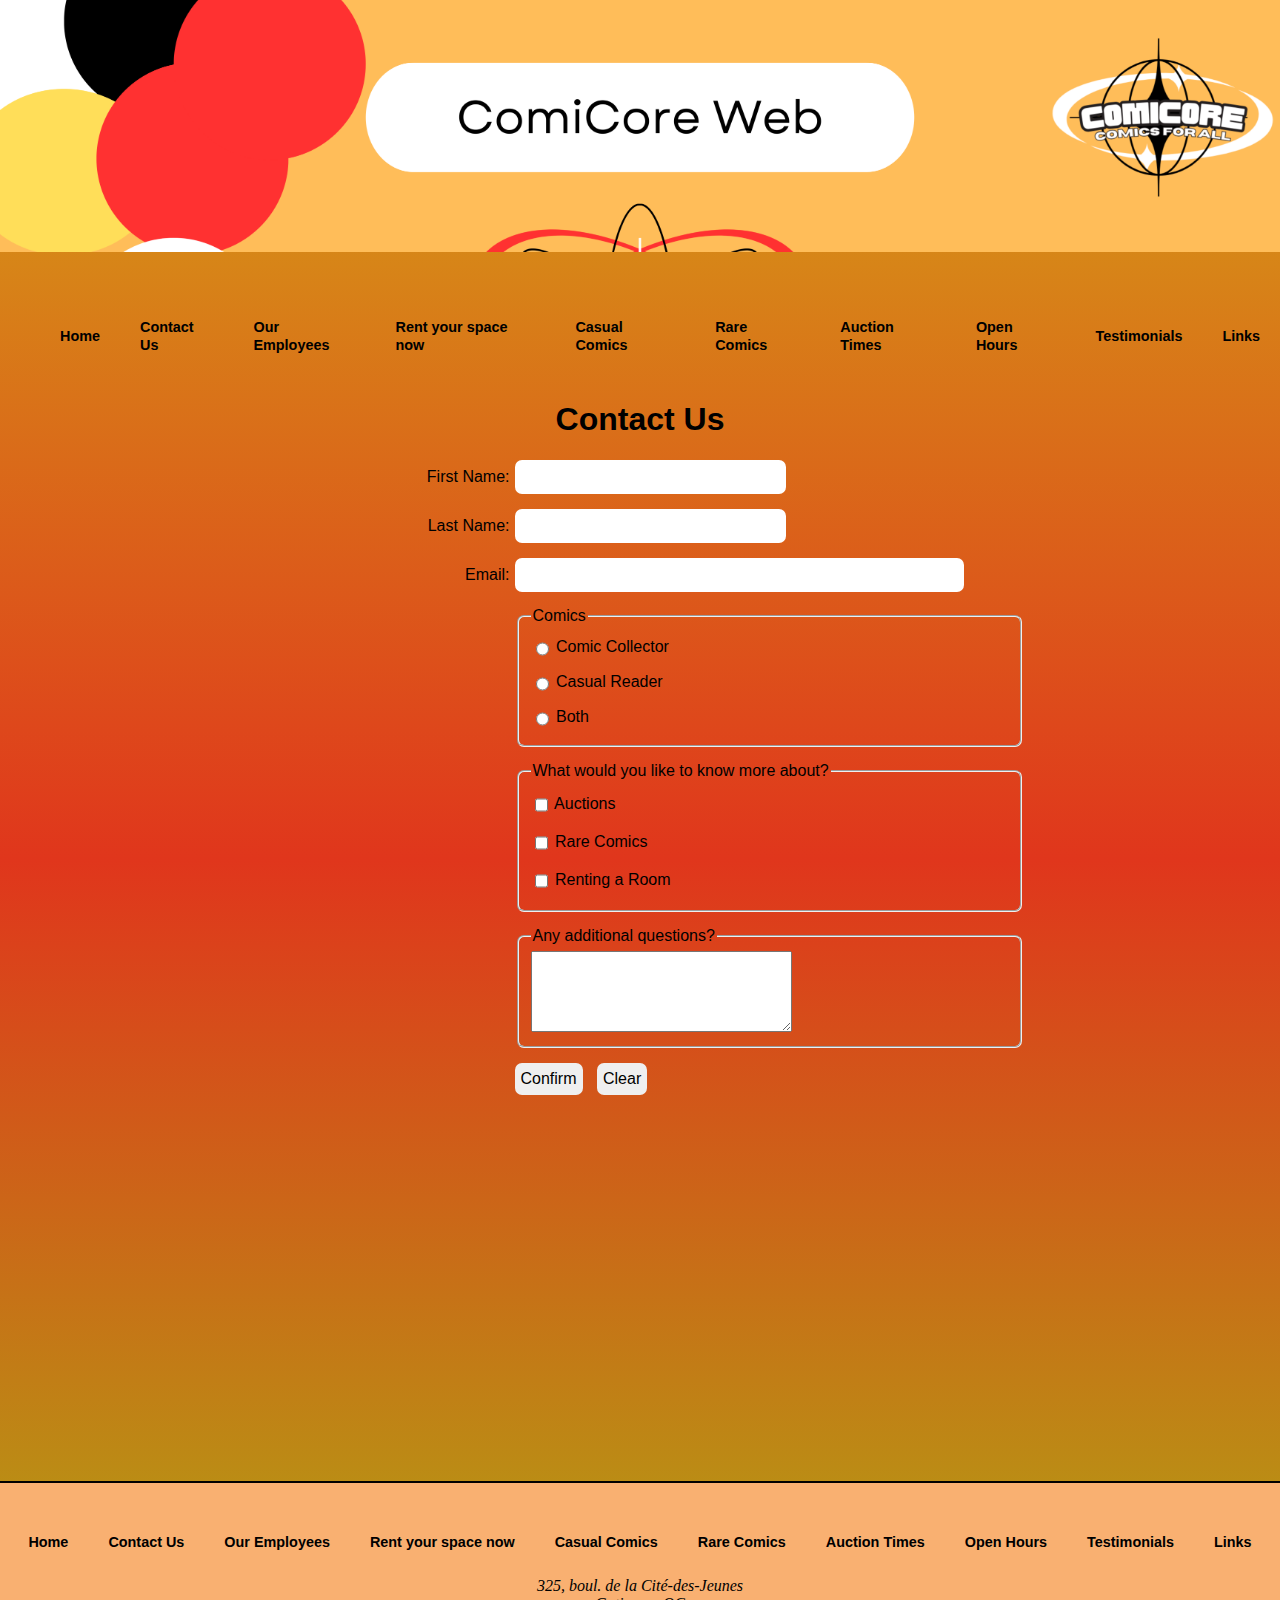
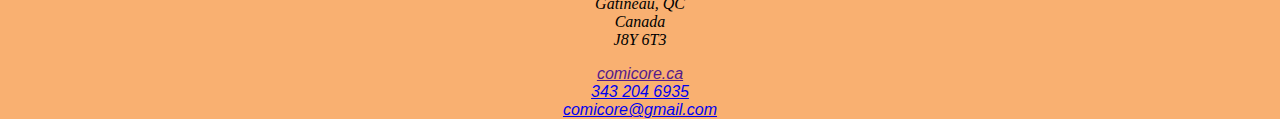
<file: truhnke_H10_A03_Web/Contactus.html>
<!DOCTYPE html>
<html lang="en">
<head>
    <meta charset="UTF-8">
    <meta name="viewport" content="width=device-width, initial-scale=1.0">
    <title>ComiCore's Contact Us</title>
    <link href="styles/site.css" rel="stylesheet">
    <link href="styles/contactus.css" rel="stylesheet">
    <link rel="icon" type="image/jpg" sizes="16x16" href="/images/favicon.ico">
</head>
<body>
    <header>
        
        <div class="nav">
           
        </div>
        <div>
        <nav>
            <ul>
                <li><a href="./index.html">Home</a></li>
                <li><a href="./Contactus.html">Contact Us</a></li>
                <li class="notMobile"><a href="./employees.html">Our Employees</a></li>
                <li class="notMobile"><a href="./rent.html">Rent your space now</a></li>
                <li class="notMobile"><a href="./casualComic.html">Casual Comics</a></li>
                <li class="notMobile"><a href="./rareComic.html">Rare Comics</a></li>
                <li class="notMobile"><a href="./auction.html">Auction Times</a></li>
                <li><a href="./hoursOperation.html">Open Hours</a></li>
                <li><a href="./testimonials.html">Testimonials</a></li>
                <li><a href="./otherlinks.html">Links</a></li>
            </ul>
        </nav></div>
    </header>
    <main>
<h1>Contact Us</h1>
<form action="" method="get">
    <label for="fname">First Name:</label>
    <input type="text" size="30" maxlength="30" name = "fname" id ="fname">
    <label for="lname">Last Name:</label> 
    <input type="text" name = "lname" id ="lname" size="30" maxlength="30">
    <label for="email">Email:</label>
    <input type="text" name="email" id="email" size="50" maxlength="60">
    <fieldset>
        <legend>Comics</legend>
        <input type="radio" name="comics" id="collector">
        <label for="collector">Comic Collector</label>
        <br>
        <input type="radio" name="comics" id="casual">
        <label for="casual">Casual Reader</label>
        <br>
        <input type="radio" name="comics" id="both">
        <label for="both">Both</label>
    </fieldset>
    <fieldset>
        <legend>What would you like to know more about?</legend>
        <input type="checkbox" name="auction" id="auction">
        <label for="auction">Auctions</label>
        <br>
        <input type="checkbox" name="rare" id="rare">
        <label for="rare">Rare Comics</label>
        <br>
        <input type="checkbox" name="room" id="room">
        <label for="room">Renting a Room</label>
    </fieldset>
    <fieldset>
        <legend>Any additional questions?</legend>
        <textarea id="questions" name="questions" rows="5" cols="30">
        </textarea>
    </fieldset>
    <div id="actions">
        <input type="submit" value="Confirm">
        <input type="reset" value="Clear">
    </div>
</form>
    </main>
    <footer>
            <nav>
                <ul>
                    <li><a href="./index.html">Home</a></li>
                    <li><a href="./Contactus.html">Contact Us</a></li>
                    <li><a href="./employees.html">Our Employees</a></li>
                    <li><a href="./rent.html">Rent your space now</a></li>
                    <li><a href="./casualComic.html">Casual Comics</a></li>
                    <li><a href="./rareComic.html">Rare Comics</a></li>
                    <li><a href="./auction.html">Auction Times</a></li>
                    <li><a href="./hoursOperation.html">Open Hours</a></li>
                    <li><a href="./testimonials.html">Testimonials</a></li>
                    <li><a href="./otherlinks.html">Links</a></li>
                </ul>
            </nav>
            <address>
            <p>
                325, boul. de la Cité-des-Jeunes<br>
                Gatineau, QC<br>
                Canada<br>
                J8Y 6T3
            </p>
            <a href="">comicore.ca</a><br>
            <a href="tel:3432046935">343 204 6935</a><br>
            <a href="mailto:comicore@gmail.com">comicore@gmail.com</a>
        </address>
    </footer>
</body>
</html>
</file>
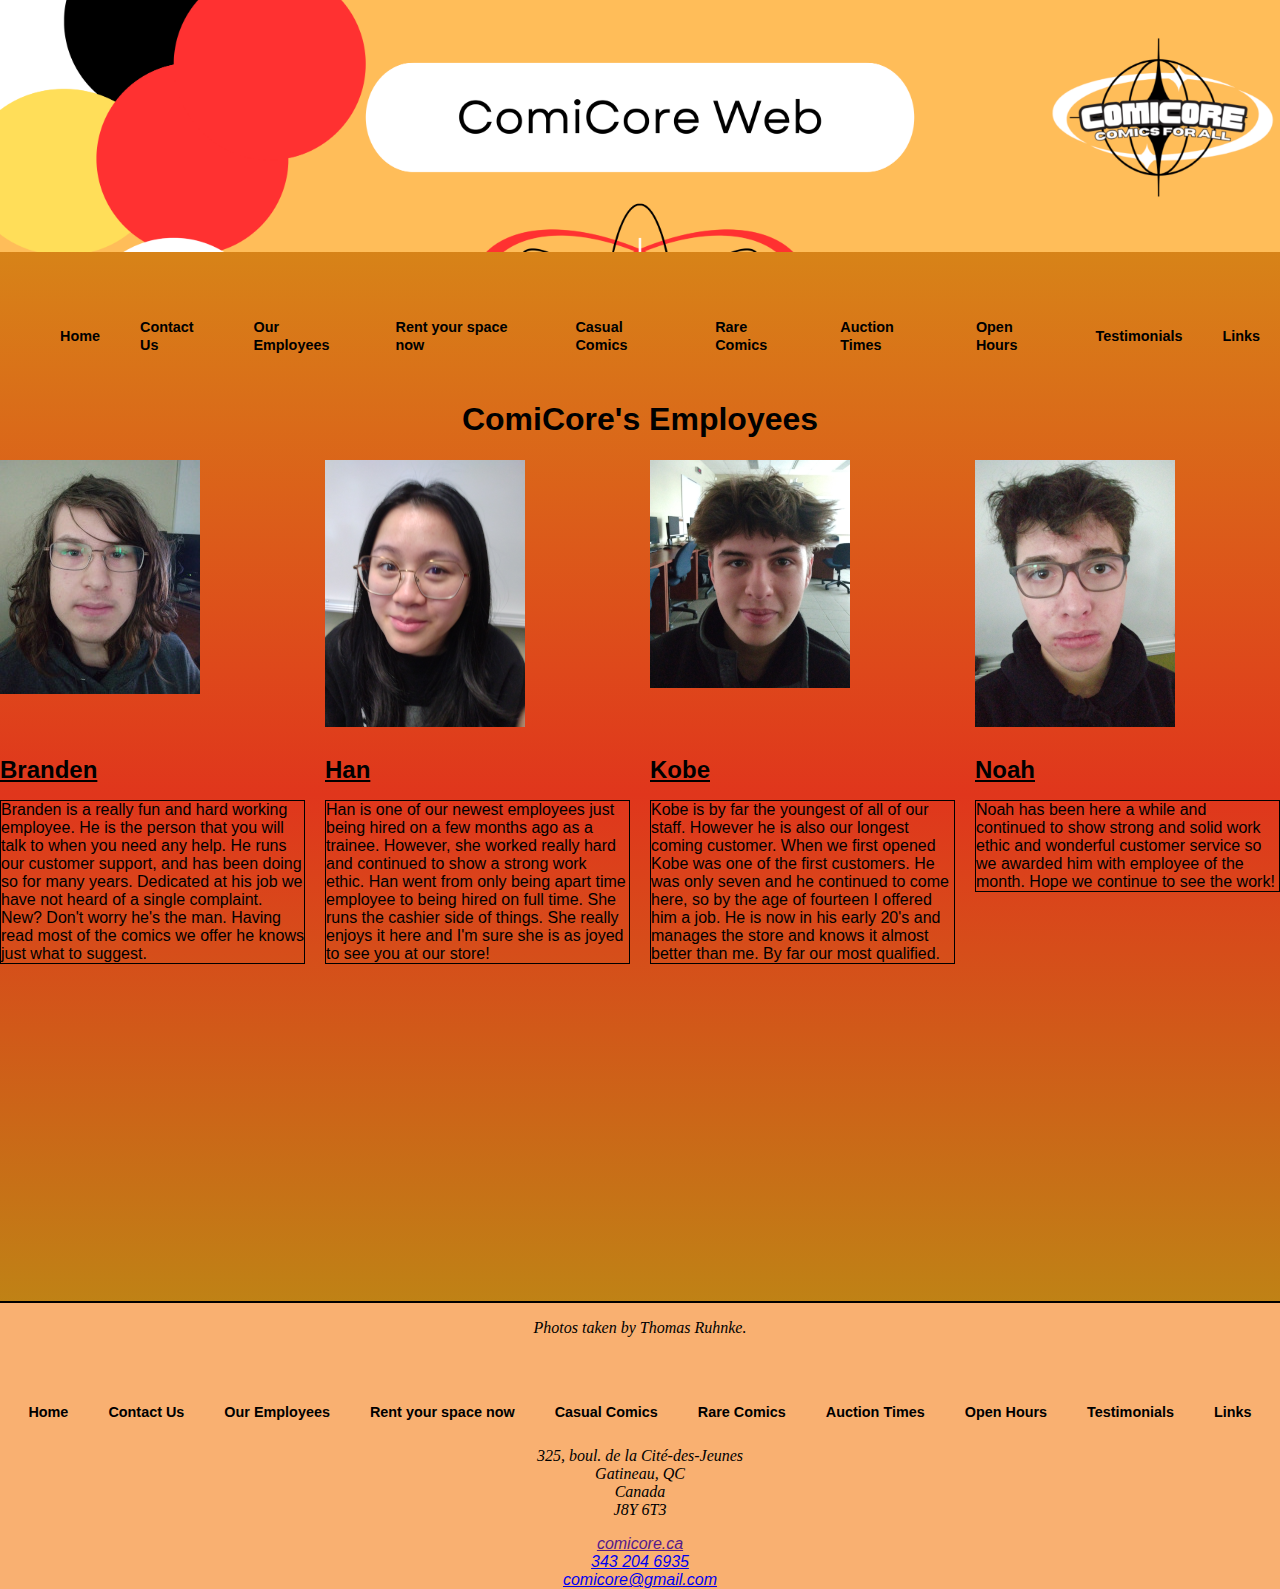
<file: truhnke_H10_A03_Web/employees.html>
<!DOCTYPE html>
<html lang="en">
<head>
    <meta charset="UTF-8">
    <meta name="viewport" content="width=device-width, initial-scale=1.0">
    <title>ComiCore Employees</title>
    <link href="styles/site.css" rel="stylesheet">
    <link rel="stylesheet" href="./styles/images.css">
    <link rel="icon" type="image/jpg" sizes="16x16" href="/images/favicon.ico">
</head>
<body>
    <header>
        
        <div class="nav">
           
        </div>
        <div>
        <nav>
            <ul>
                <li><a href="./index.html">Home</a></li>
                <li><a href="./Contactus.html">Contact Us</a></li>
                <li class="notMobile"><a href="./employees.html">Our Employees</a></li>
                <li class="notMobile"><a href="./rent.html">Rent your space now</a></li>
                <li class="notMobile"><a href="./casualComic.html">Casual Comics</a></li>
                <li class="notMobile"><a href="./rareComic.html">Rare Comics</a></li>
                <li class="notMobile"><a href="./auction.html">Auction Times</a></li>
                <li><a href="./hoursOperation.html">Open Hours</a></li>
                <li><a href="./testimonials.html">Testimonials</a></li>
                <li><a href="./otherlinks.html">Links</a></li>
            </ul>
        </nav></div>
    </header>
    <main>
<h1>ComiCore's Employees</h1>
<div class="parent">
    <div class="div5">
    <h2>Branden</h2>
    <p>Branden is a really fun and hard working employee. 
        He is the person that you will talk to when you need any help. 
        He runs our customer support, and has been doing so for many years. 
        Dedicated at his job we have not heard of a single complaint. New? Don't worry he's the man.
        Having read most of the comics we offer he knows just what to suggest.
    </p>
</div>
    
<div class="div1">
    <img src="./images/Branden.jpg" alt="Branden one of the employees.">
</div>

<div class="div6"> 
<h2>Han</h2>
    <p>Han is one of our newest employees just being hired on a few months ago as a trainee. 
    However, she worked really hard and continued to show a strong work ethic.
    Han went from only being apart time employee to being hired on full time. She runs the cashier side of things.
    She really enjoys it here and I'm sure she is as joyed to see you at our store!
</p>
</div>

<div class="div2">
    <img src="./images/Han.png" alt="Han one of the employees.">
</div>

<div class="div7">
    <h2>Kobe</h2>
    <p>Kobe is by far the youngest of all of our staff. However he is also our longest coming customer. 
        When we first opened Kobe was one of the first customers. He was only seven and he continued to come here, so by the age of fourteen
        I offered him a job. He is now in his early 20's and manages the store and knows it almost better than me. By far our most qualified.
    </p>
</div>

<div class="div3">
    <img src="./images/Kobe.png" alt="Kobe one of the employees.">
</div>

<div class="div8">
    <h2>Noah</h2>
    <p>Noah has been here a while and continued to show strong and solid work ethic and wonderful customer service so we awarded him with employee of the month.
        Hope we continue to see the work!
    </p>
</div>

<div class="div4">
    <img src="./images/Noah.png" alt="Noah is the employee of the month.">
</div>
</div>
    </main>
    <footer>
        <p>Photos taken by Thomas Ruhnke.</p>
            <nav>
                <ul>
                    <li><a href="./index.html">Home</a></li>
                    <li><a href="./Contactus.html">Contact Us</a></li>
                    <li><a href="./employees.html">Our Employees</a></li>
                    <li><a href="./rent.html">Rent your space now</a></li>
                    <li><a href="./casualComic.html">Casual Comics</a></li>
                    <li><a href="./rareComic.html">Rare Comics</a></li>
                    <li><a href="./auction.html">Auction Times</a></li>
                    <li><a href="./hoursOperation.html">Open Hours</a></li>
                    <li><a href="./testimonials.html">Testimonials</a></li>
                    <li><a href="./otherlinks.html">Links</a></li>
                </ul>
            </nav>
            <address>
            <p>
                325, boul. de la Cité-des-Jeunes<br>
                Gatineau, QC<br>
                Canada<br>
                J8Y 6T3
            </p>
            <a href="">comicore.ca</a><br>
            <a href="tel:3432046935">343 204 6935</a><br>
            <a href="mailto:comicore@gmail.com">comicore@gmail.com</a>
        </address>
    </footer>
</body>
</html>
</file>
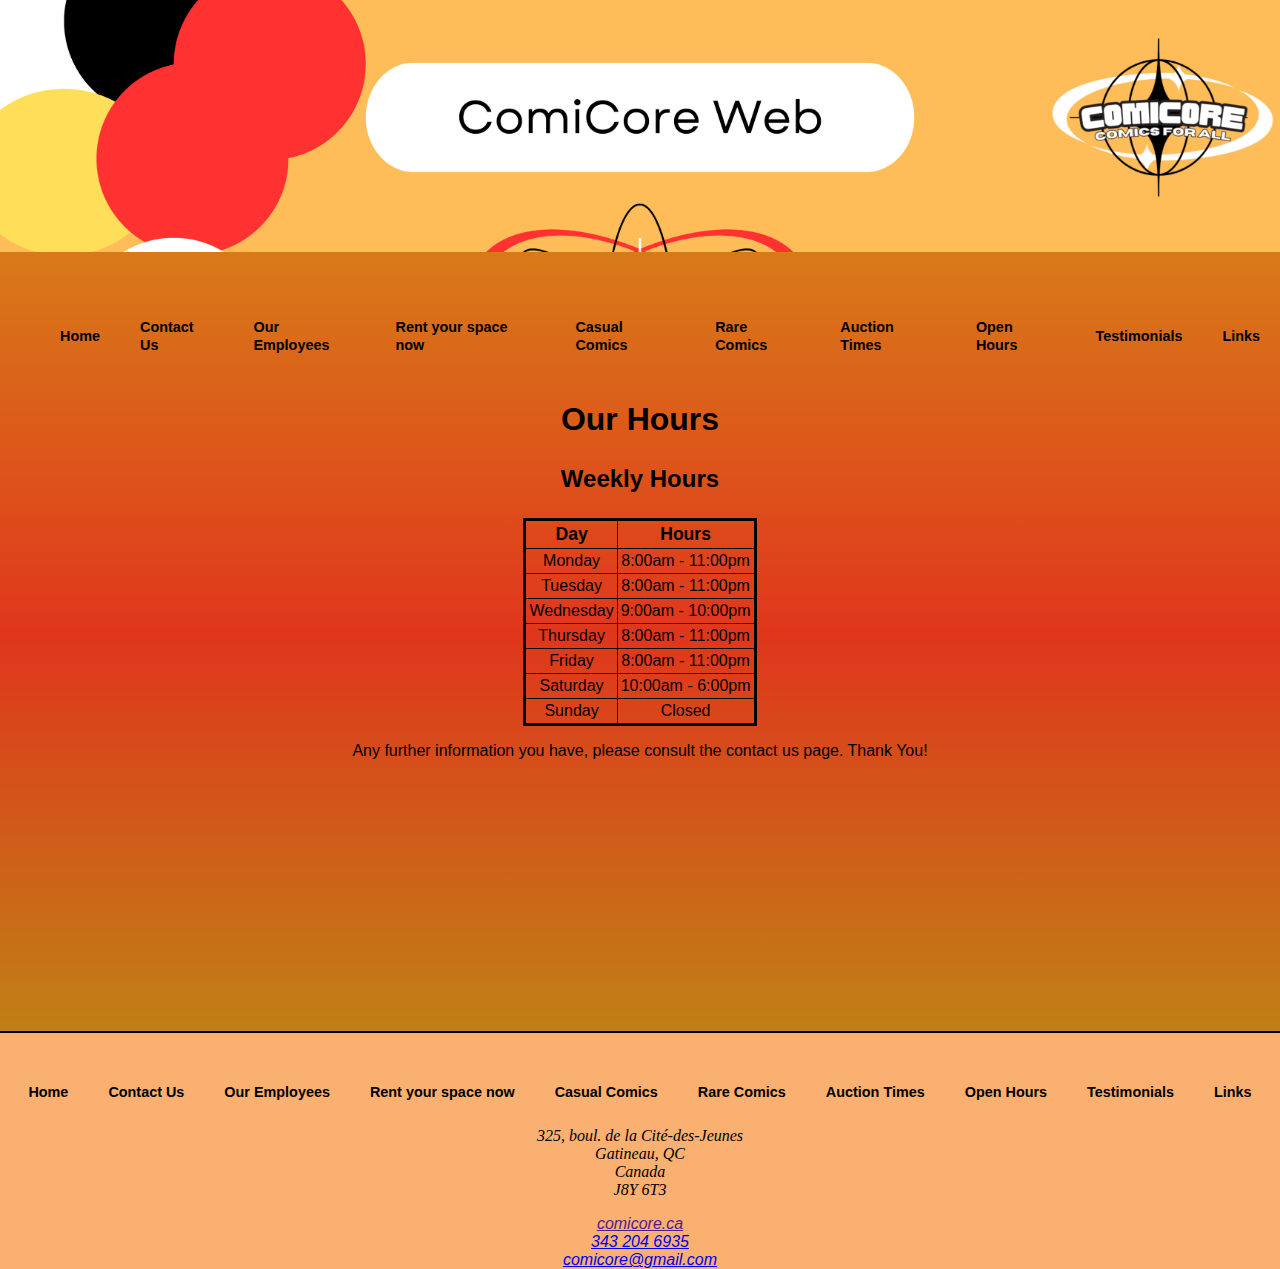
<file: truhnke_H10_A03_Web/hoursOperation.html>
<!DOCTYPE html>
<html lang="en">
<head>
    <meta charset="UTF-8">
    <meta name="viewport" content="width=device-width, initial-scale=1.0">
    <title>ComiCore Open Hours</title>
    <link href="styles/site.css" rel="stylesheet">
    <link href="./styles/hours.css" rel="stylesheet">
    <link rel="icon" type="image/jpg" sizes="16x16" href="/images/favicon.ico">
</head>
<body>
    <header>
        
        <div class="nav">
           
        </div>
        <div>
        <nav>
            <ul>
                <li><a href="./index.html">Home</a></li>
                <li><a href="./Contactus.html">Contact Us</a></li>
                <li class="notMobile"><a href="./employees.html">Our Employees</a></li>
                <li class="notMobile"><a href="./rent.html">Rent your space now</a></li>
                <li class="notMobile"><a href="./casualComic.html">Casual Comics</a></li>
                <li class="notMobile"><a href="./rareComic.html">Rare Comics</a></li>
                <li class="notMobile"><a href="./auction.html">Auction Times</a></li>
                <li><a href="./hoursOperation.html">Open Hours</a></li>
                <li><a href="./testimonials.html">Testimonials</a></li>
                <li><a href="./otherlinks.html">Links</a></li>
            </ul>
        </nav></div>
    </header>
    <main>
<h1>Our Hours</h1>
    <h2>Weekly Hours</h2>
    <table>
        <tr>
        <th scope="col">Day</th>
        <th scope="col">Hours</th>
        </tr>
        <tr>
            <td>Monday</td>
            <td>8:00am - 11:00pm</td>
        </tr>
        <tr>
            <td>Tuesday</td>
            <td>8:00am - 11:00pm</td>
        </tr>
        <tr>
            <td>Wednesday</td>
            <td>9:00am - 10:00pm</td>
        </tr>
        <tr>
            <td>Thursday</td>
            <td>8:00am - 11:00pm</td>
        </tr>
        <tr>
            <td>Friday</td>
            <td>8:00am - 11:00pm</td>
        </tr>
        <tr>
            <td>Saturday</td>
            <td>10:00am - 6:00pm</td>
        </tr>
        <tr>
            <td>Sunday</td>
            <td>Closed</td>
        </tr>
    </table>
    <p>Any further information you have, please consult the contact us page. Thank You!</p>
    </main>
    <footer>
            <nav>
                <ul>
                    <li><a href="./index.html">Home</a></li>
                    <li><a href="./Contactus.html">Contact Us</a></li>
                    <li><a href="./employees.html">Our Employees</a></li>
                    <li><a href="./rent.html">Rent your space now</a></li>
                    <li><a href="./casualComic.html">Casual Comics</a></li>
                    <li><a href="./rareComic.html">Rare Comics</a></li>
                    <li><a href="./auction.html">Auction Times</a></li>
                    <li><a href="./hoursOperation.html">Open Hours</a></li>
                    <li><a href="./testimonials.html">Testimonials</a></li>
                    <li><a href="./otherlinks.html">Links</a></li>
                </ul>
            </nav>
            <address>
            <p>
                325, boul. de la Cité-des-Jeunes<br>
                Gatineau, QC<br>
                Canada<br>
                J8Y 6T3
            </p>
            <a href="">comicore.ca</a><br>
            <a href="tel:3432046935">343 204 6935</a><br>
            <a href="mailto:comicore@gmail.com">comicore@gmail.com</a>
        </address>
    </footer>
</body>
</html>
</file>
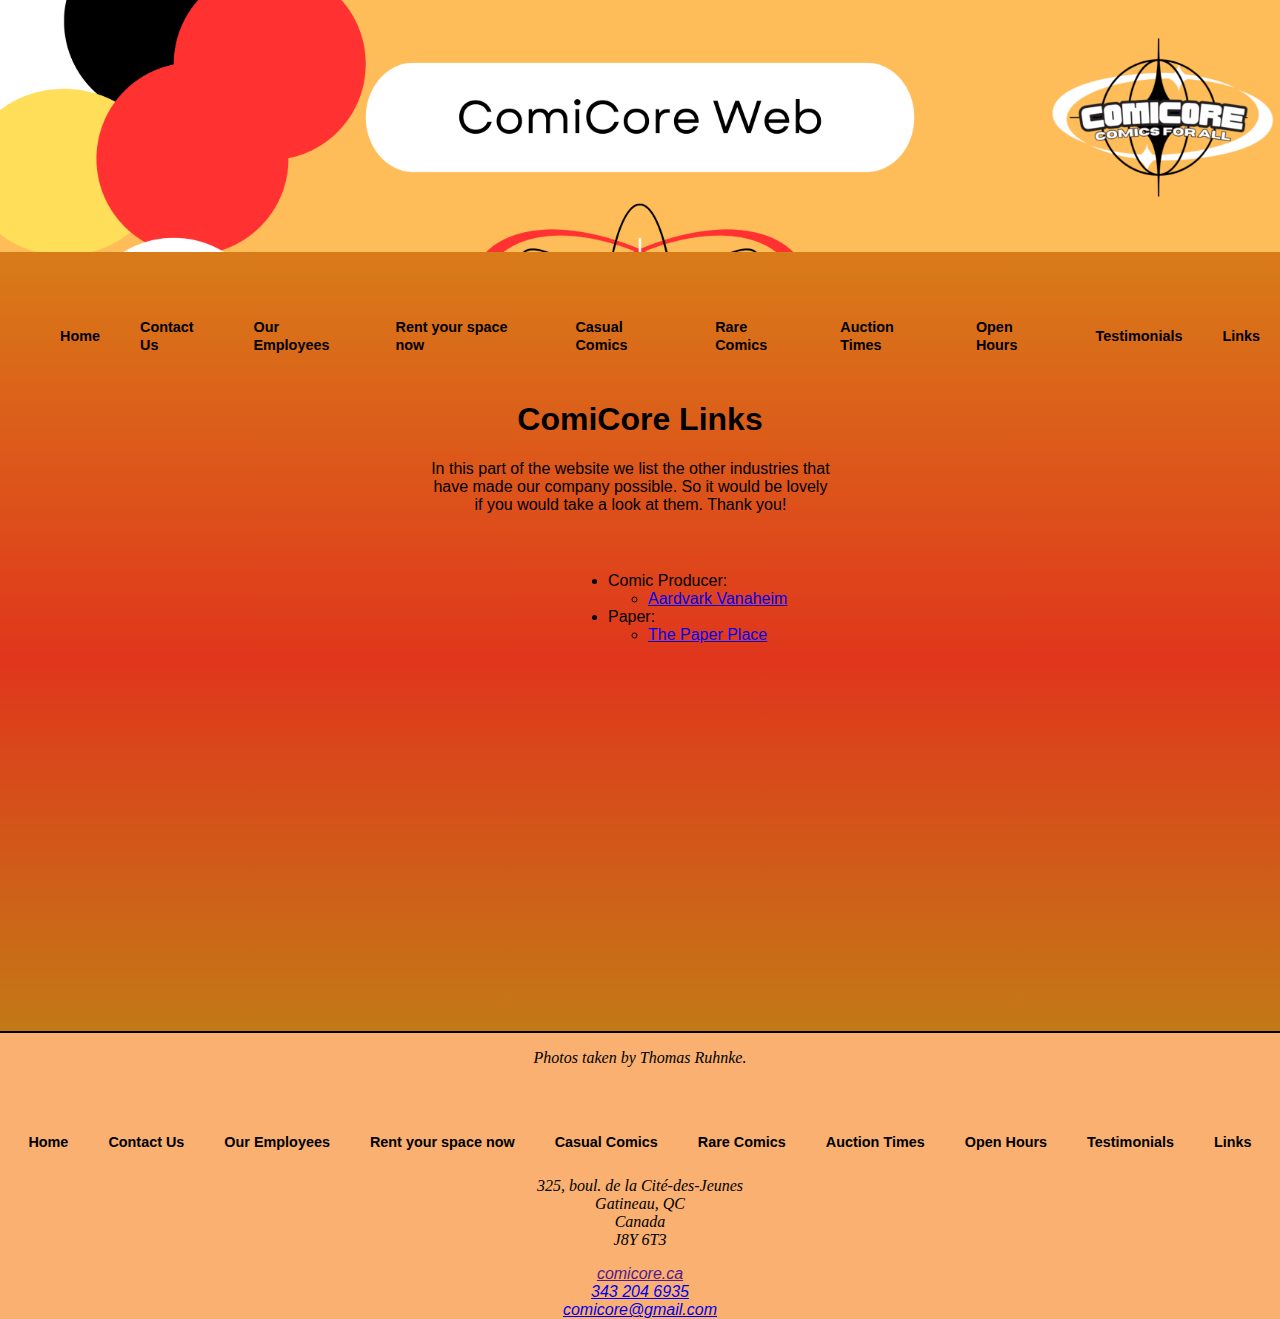
<file: truhnke_H10_A03_Web/otherlinks.html>
<!DOCTYPE html>
<html lang="en">
<head>
    <meta charset="UTF-8">
    <meta name="viewport" content="width=device-width, initial-scale=1.0">
    <title>ComiCore Exterior Links</title>
    <link href="styles/site.css" rel="stylesheet">
    <link href="styles/otherlinks.css" rel="stylesheet">
    <link rel="icon" type="image/jpg" sizes="16x16" href="/images/favicon.ico">
</head>
<body>
    <header>
        
        <div class="nav">
           
        </div>
        <div>
        <nav>
            <ul>
                <li><a href="./index.html">Home</a></li>
                <li><a href="./Contactus.html">Contact Us</a></li>
                <li class="notMobile"><a href="./employees.html">Our Employees</a></li>
                <li class="notMobile"><a href="./rent.html">Rent your space now</a></li>
                <li class="notMobile"><a href="./casualComic.html">Casual Comics</a></li>
                <li class="notMobile"><a href="./rareComic.html">Rare Comics</a></li>
                <li class="notMobile"><a href="./auction.html">Auction Times</a></li>
                <li><a href="./hoursOperation.html">Open Hours</a></li>
                <li><a href="./testimonials.html">Testimonials</a></li>
                <li><a href="./otherlinks.html">Links</a></li>
            </ul>
        </nav></div>
    </header>
    <main>
<h1>ComiCore Links</h1>
<article>
<p>In this part of the website we list the other industries that have made our company possible. So it would be lovely if you would take a look at them.
    Thank you!
</p>
</article>
<ul>
    <section>
    <li>Comic Producer:
        <ul>
            <li class="comicstyle"><a href="https://www.tfaw.com/companies.html/aardvark_vanaheim" target="_blank">Aardvark Vanaheim</a></li>
        </ul>
    </li>

    <li>Paper:
        <ul>
            <li class="comicstyle"><a href="https://shop.thepaperplace.ca/" target="_blank">The Paper Place</a></li>
        </ul>
    </li>
</ul>
</section>
    </main>
    <footer>
        <p>Photos taken by Thomas Ruhnke.</p>
            <nav>
                <ul>
                    <li><a href="./index.html">Home</a></li>
                    <li><a href="./Contactus.html">Contact Us</a></li>
                    <li><a href="./employees.html">Our Employees</a></li>
                    <li><a href="./rent.html">Rent your space now</a></li>
                    <li><a href="./casualComic.html">Casual Comics</a></li>
                    <li><a href="./rareComic.html">Rare Comics</a></li>
                    <li><a href="./auction.html">Auction Times</a></li>
                    <li><a href="./hoursOperation.html">Open Hours</a></li>
                    <li><a href="./testimonials.html">Testimonials</a></li>
                    <li><a href="./otherlinks.html">Links</a></li>
                </ul>
            </nav>
            <address>
            <p>
                325, boul. de la Cité-des-Jeunes<br>
                Gatineau, QC<br>
                Canada<br>
                J8Y 6T3
            </p>
            <a href="">comicore.ca</a><br>
            <a href="tel:3432046935">343 204 6935</a><br>
            <a href="mailto:comicore@gmail.com">comicore@gmail.com</a>
        </address>
    </footer>
</body>
</html>
</file>
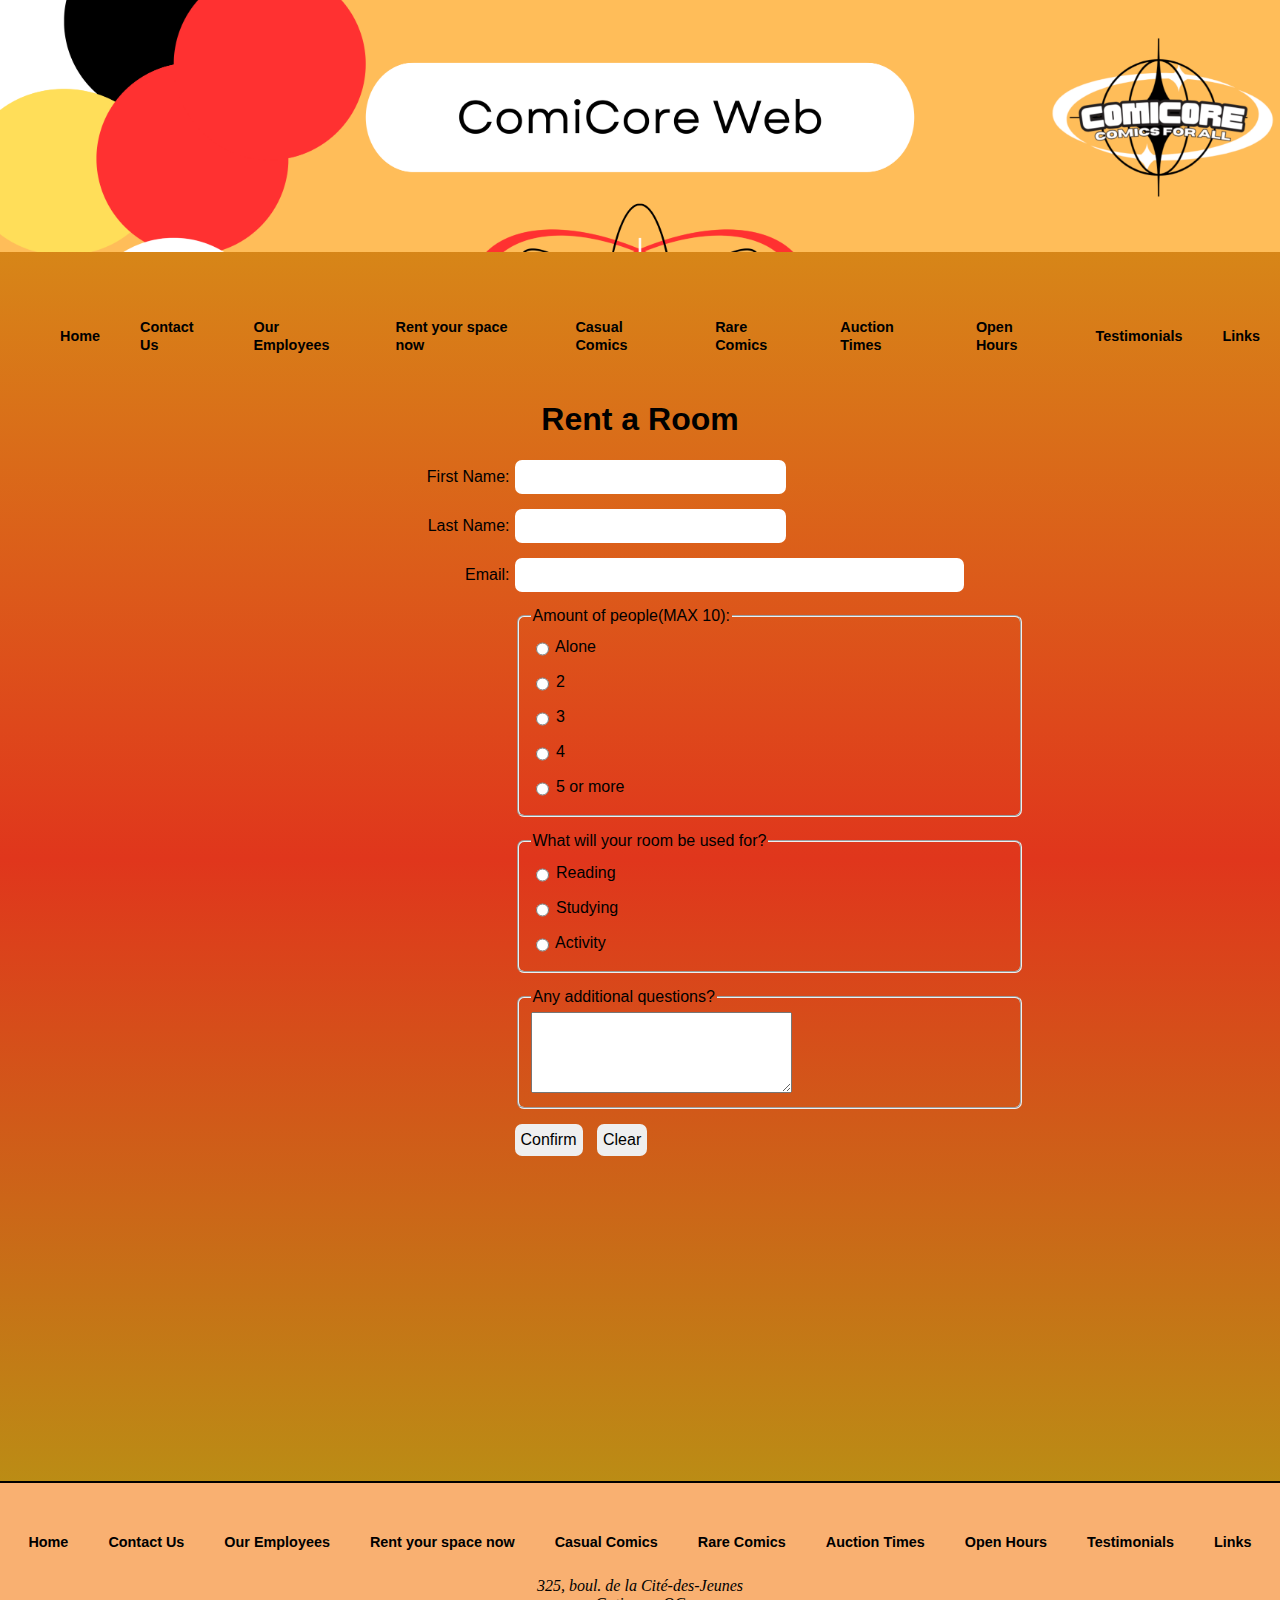
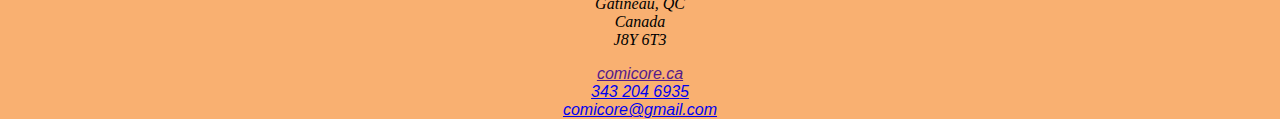
<file: truhnke_H10_A03_Web/rent.html>
<!DOCTYPE html>
<html lang="en">
<head>
    <meta charset="UTF-8">
    <meta name="viewport" content="width=device-width, initial-scale=1.0">
    <title>ComiCore's Rent a Room</title>
    <link href="styles/site.css" rel="stylesheet">
    <link href="styles/contactus.css" rel="stylesheet">
    <link rel="icon" type="image/jpg" sizes="16x16" href="/images/favicon.ico">
</head>
<body>
    <header>
        
        <div class="nav">
           
        </div>
        <div>
        <nav>
            <ul>
                <li><a href="./index.html">Home</a></li>
                <li><a href="./Contactus.html">Contact Us</a></li>
                <li class="notMobile"><a href="./employees.html">Our Employees</a></li>
                <li class="notMobile"><a href="./rent.html">Rent your space now</a></li>
                <li class="notMobile"><a href="./casualComic.html">Casual Comics</a></li>
                <li class="notMobile"><a href="./rareComic.html">Rare Comics</a></li>
                <li class="notMobile"><a href="./auction.html">Auction Times</a></li>
                <li><a href="./hoursOperation.html">Open Hours</a></li>
                <li><a href="./testimonials.html">Testimonials</a></li>
                <li><a href="./otherlinks.html">Links</a></li>
            </ul>
        </nav></div>
    </header>
    <main>
<h1>Rent a Room</h1>
<form action="" method="get">
    <label for="fname">First Name:</label>
    <input type="text" size="30" maxlength="30" name = "fname" id ="fname">
    <label for="lname">Last Name:</label> 
    <input type="text" name = "lname" id ="lname" size="30" maxlength="30">
    <label for="email">Email:</label>
    <input type="text" name="email" id="email" size="50" maxlength="60">
    <fieldset>
        <legend>Amount of people(MAX 10):</legend>
        <input type="radio" name="people" id="1">
        <label for="1">Alone</label>
        <br>
        <input type="radio" name="people" id="2">
        <label for="2">2</label>
        <br>
        <input type="radio" name="people" id="3">
        <label for="3">3</label>
        <br>
        <input type="radio" name="people" id="4">
        <label for="4">4</label>
        <br>
        <input type="radio" name="people" id="5+">
        <label for="5+">5 or more</label>
    </fieldset>
    <fieldset>
        <legend>What will your room be used for?</legend>
        <input type="radio" name="purpose" id="reading">
        <label for="reading">Reading</label>
        <br>
        <input type="radio" name="purpose" id="studying">
        <label for="studying">Studying</label>
        <br>
        <input type="radio" name="purpose" id="fun">
        <label for="fun">Activity</label>
    </fieldset>
    <fieldset>
        <legend>Any additional questions?</legend>
        <textarea id="questions" name="questions" rows="5" cols="30">
        </textarea>
    </fieldset>
    <div id="actions">
        <input type="submit" value="Confirm">
        <input type="reset" value="Clear">
    </div>
</form>
    </main>
    <footer>
            <nav>
                <ul>
                    <li><a href="./index.html">Home</a></li>
                    <li><a href="./Contactus.html">Contact Us</a></li>
                    <li><a href="./employees.html">Our Employees</a></li>
                    <li><a href="./rent.html">Rent your space now</a></li>
                    <li><a href="./casualComic.html">Casual Comics</a></li>
                    <li><a href="./rareComic.html">Rare Comics</a></li>
                    <li><a href="./auction.html">Auction Times</a></li>
                    <li><a href="./hoursOperation.html">Open Hours</a></li>
                    <li><a href="./testimonials.html">Testimonials</a></li>
                    <li><a href="./otherlinks.html">Links</a></li>
                </ul>
            </nav>
            <address>
            <p>
                325, boul. de la Cité-des-Jeunes<br>
                Gatineau, QC<br>
                Canada<br>
                J8Y 6T3
            </p>
            <a href="">comicore.ca</a><br>
            <a href="tel:3432046935">343 204 6935</a><br>
            <a href="mailto:comicore@gmail.com">comicore@gmail.com</a>
        </address>
    </footer>
</body>
</html>
</file>
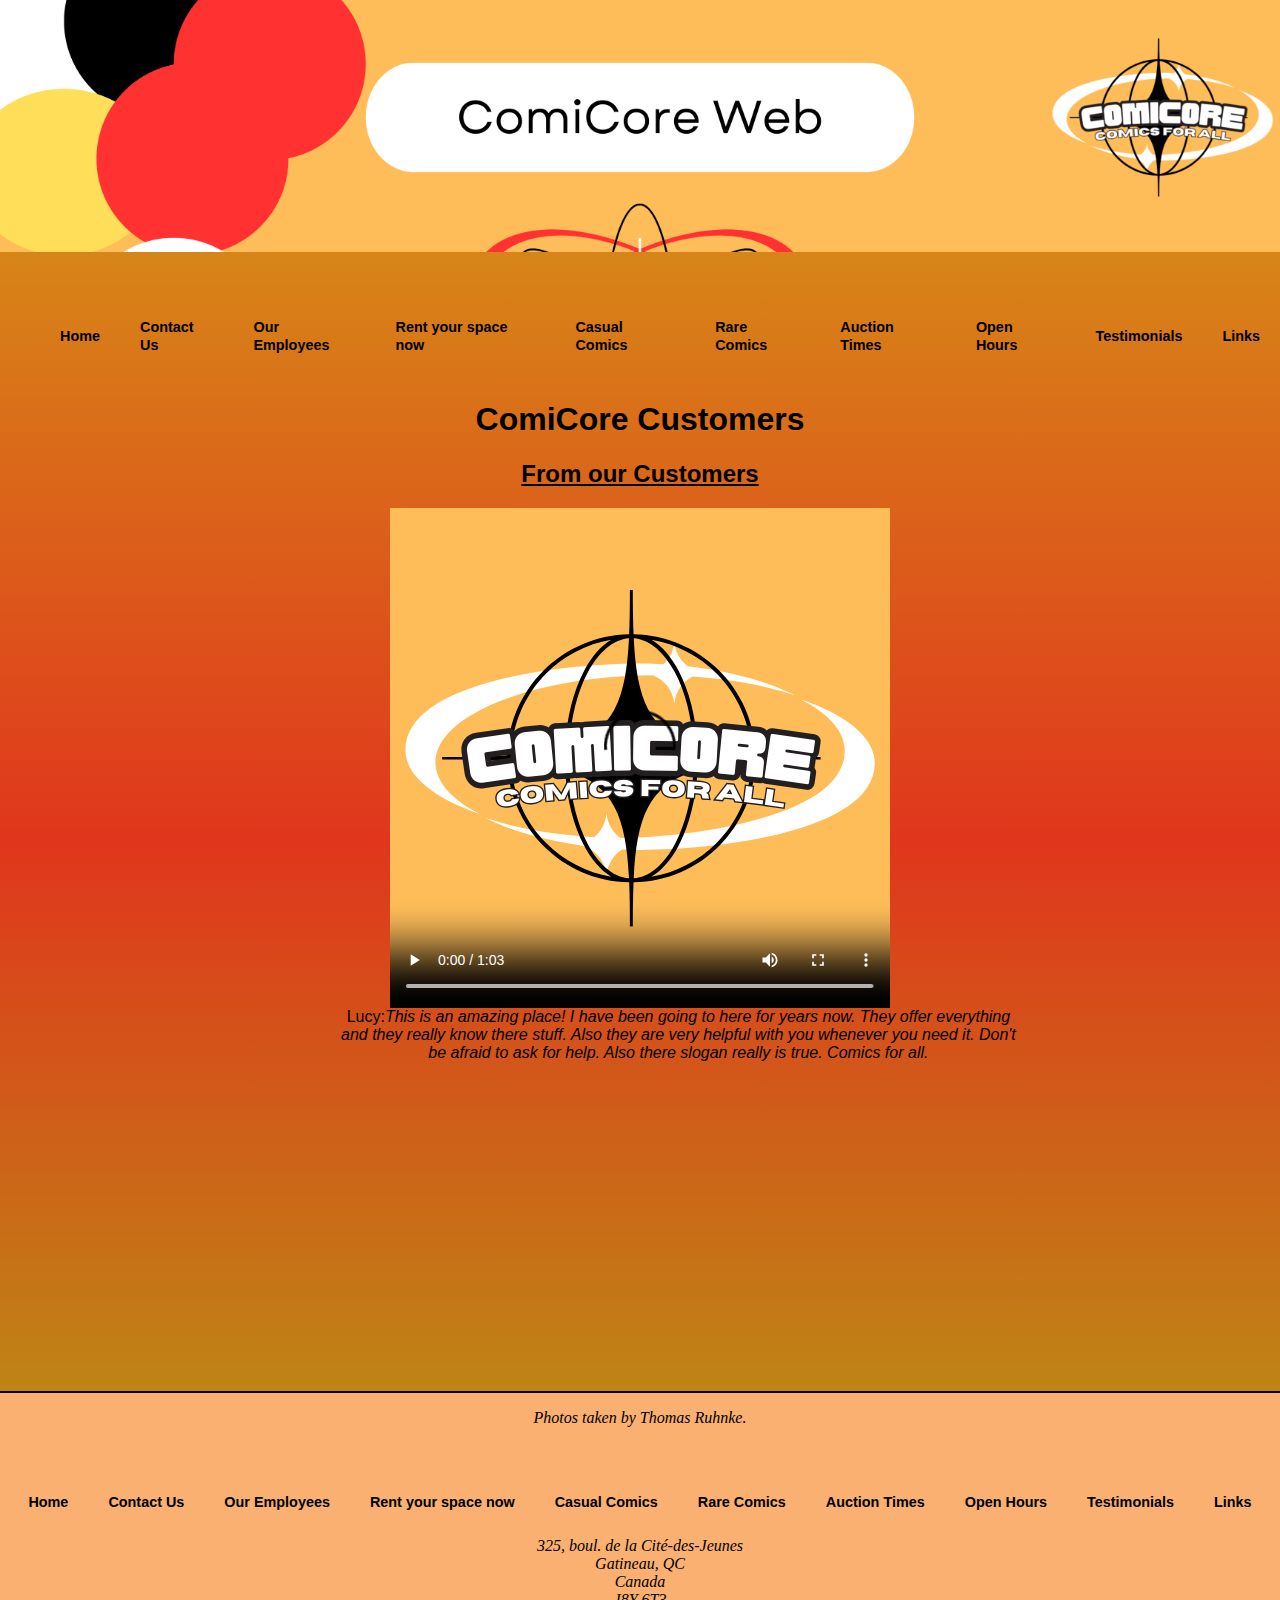
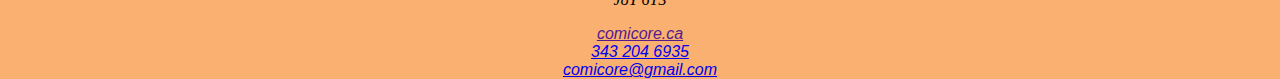
<file: truhnke_H10_A03_Web/testimonials.html>
<!DOCTYPE html>
<html lang="en">
<head>
    <meta charset="UTF-8">
    <meta name="viewport" content="width=device-width, initial-scale=1.0">
    <title>ComiCore Testimonials</title>
    <link href="styles/site.css" rel="stylesheet">
    <link href="styles/testimonials.css" rel="stylesheet">
    <link rel="icon" type="image/jpg" sizes="16x16" href="/images/favicon.ico">
</head>
<body>
    <header>
        
        <div class="nav">
           
        </div>
        <div>
        <nav>
            <ul>
                <li><a href="./index.html">Home</a></li>
                <li><a href="./Contactus.html">Contact Us</a></li>
                <li class="notMobile"><a href="./employees.html">Our Employees</a></li>
                <li class="notMobile"><a href="./rent.html">Rent your space now</a></li>
                <li class="notMobile"><a href="./casualComic.html">Casual Comics</a></li>
                <li class="notMobile"><a href="./rareComic.html">Rare Comics</a></li>
                <li class="notMobile"><a href="./auction.html">Auction Times</a></li>
                <li><a href="./hoursOperation.html">Open Hours</a></li>
                <li><a href="./testimonials.html">Testimonials</a></li>
                <li><a href="./otherlinks.html">Links</a></li>
            </ul>
        </nav></div>
    </header>
    <main>
<h1>ComiCore Customers</h1>
    <h2>From our Customers</h2>
    <section>
    <video controls src="./media/lab11.mp4" poster="./images/ComiCore.png" ></video>
</section>
<article>
<p>Lucy:<span class="italics">This is an amazing place! I have been going to here for years now. They offer everything and they really know there stuff.
    Also they are very helpful with you whenever you need it. Don't be afraid to ask for help. Also there slogan really is true. Comics for all.
</span></p>
</article>
    </main>
    <footer>
        <p>Photos taken by Thomas Ruhnke.</p>
            <nav>
                <ul>
                    <li><a href="./index.html">Home</a></li>
                    <li><a href="./Contactus.html">Contact Us</a></li>
                    <li><a href="./employees.html">Our Employees</a></li>
                    <li><a href="./rent.html">Rent your space now</a></li>
                    <li><a href="./casualComic.html">Casual Comics</a></li>
                    <li><a href="./rareComic.html">Rare Comics</a></li>
                    <li><a href="./auction.html">Auction Times</a></li>
                    <li><a href="./hoursOperation.html">Open Hours</a></li>
                    <li><a href="./testimonials.html">Testimonials</a></li>
                    <li><a href="./otherlinks.html">Links</a></li>
                </ul>
            </nav>
            <address>
            <p>
                325, boul. de la Cité-des-Jeunes<br>
                Gatineau, QC<br>
                Canada<br>
                J8Y 6T3
            </p>
            <a href="">comicore.ca</a><br>
            <a href="tel:3432046935">343 204 6935</a><br>
            <a href="mailto:comicore@gmail.com">comicore@gmail.com</a>
        </address>
    </footer>
</body>
</html>
</file>
<file: truhnke_H10_A03_Web/styles/site.css>
/*
* {
    border: 4px solid red;
}
*/
:root{
    --primaryBackground: linear-gradient( #d3a716, rgb(224, 54, 28), rgb(173, 173, 18));
    --primaryColour : #000;
    --secondaryBackground : #f9b071;
    --fontFamily: Helvetica, sans-serif;
}
body{
    inline-size: 100vi;
    margin:0;
    padding:0;
    box-sizing: border-box;
    background-image: var(--primaryBackground);
    background-size: cover;
    overflow-x: hidden;
    min-block-size: 100vb;
    font-family: var(--fontFamily);
}

.navimage {
    width: 100%;
}

.nav {
    height: 28vb;
    overflow: hidden;
    background-image: url(../images/ComiCoreBanner.png);
    background-position: top;
    background-size: cover;
}


nav{
    display: flex;
    align-items: center;
    justify-content: space-between;
    justify-content: center;
    padding-top: 40px;
    
}
nav ul{
    display: flex;
align-items: center;
flex-direction: row; 
}
nav ul li{
    list-style-type: none;
    display: inline-block;
    padding: 10px 20px;
    
}
nav ul li a{
    text-decoration: none;
    font-weight: bold;
    color: var(--primaryColour);
    font-size: 0.9em;
    font-family: Arial, Helvetica, sans-serif;
}
main{
    height:100vb;
}
h1{
    text-align: center;
}
article{
    float: right;
}

article h2, article p{
padding-left: 10%;
inset-inline-end: 10%;
}
article p{
    margin: auto; 
    
}
footer{
background-color: var(--secondaryBackground);
inline-size: 100vi;
border-top: 2px solid #000;
}
footer nav{
    margin:auto;
}
footer nav ul{
display: flex;
align-items: center;
flex-direction: column; 
text-align: center;
flex-wrap: wrap;
margin:auto;
padding: 0%;
}
footer nav ul{
    color: var(--primaryColour);
}
.notMobile{
    display:none;
}
footer address{
    text-align: center;
}
footer p{
    text-align: center;
    font-style: italic;
    font-family:'Times New Roman', Times, serif;
}
@media all and (min-width:768px)
{
.notMobile{
    display:inline;
}
footer nav ul{
    display: flex;
    align-items: center;
    flex-direction: row; 
    justify-content: center;
}
footer nav{
    display: flex;
    align-items: center;
    justify-content: space-between;
    justify-content: center;
    padding-top: 40px;
}
}
.parent {
    display: grid;
    grid-template-columns: repeat(2, 1fr);
    grid-template-rows: 1fr;
    grid-column-gap: 0px;
    grid-row-gap: 0px;
    }
    
    .div1 { grid-area: 1 / 1 / 2 / 2; }
    .div2 { grid-area: 1 / 2 / 2 / 3; }
/*
For the casual comics use grid-template-columns in the image and set it to 1fr 1fr 1fr 1fr.
This will allow it to be spaced evenly in 4 sections.
*/
</file>
<file: truhnke_H10_A03_Web/styles/contactus.css>
form{
    display: grid;
    align-items: baseline;
}
input{
    block-size: 2em;
    max-inline-size: fit-content;
    font-size: 1rem;
    border: 1px solid var(--primaryDark);
    accent-color: var(--accentDark);
    font-family: var(--mainFont);
}
main{
    height: 120vb;
}
input, fieldset{
    border-radius: 7px;
}
input[type="radio"], input[type="checkbox"], label>input{
vertical-align: middle;
}
input[type="submit"]{
    border: 3px solid var(--secondaryDark);
}
input[type="reset"]{
    margin-inline-start: 10px;
}
input:not([type="radio"], [type="checkbox"]){
margin-block-end: 15px;
}
fieldset{
    display: inline-block;
}
@media screen and (min-width:768px){
    form{
        display:grid;
        grid-template-columns: 1fr 1fr;
        row-gap: 15px;
        column-gap: 5px;
        margin-inline-start: 0%;
        margin-inline-end: 20%;
    }
    label{
        justify-self: end;
    }
    fieldset:not(>label)::after{
        content: ":";
    }
    fieldset, #actions{
        grid-column-start: 2;
    }
    input:not([type="radio"], [type="checkbox"], fieldset){
        margin-block-end: 0px;
    }
}
</file>
<file: truhnke_H10_A03_Web/styles/images.css>
h2{
    margin-bottom: 0px;
    text-decoration: underline;
}
.parent {
    display: grid;
    grid-template-columns: repeat(4, 1fr);
    grid-template-rows: repeat(2, 1fr);
    grid-column-gap: 20px;
    grid-row-gap: 5px;
    
    }
.div1 { 
    grid-area: 1 / 1 / 2 / 2; 
}
.div2 { 
    grid-area: 1 / 2 / 2 / 3; 
}
.div3 { 
    grid-area: 1 / 3 / 2 / 4; 
}
.div4 { 
    grid-area: 1 / 4 / 2 / 5; 
}
.div5 { 
    grid-area: 2 / 1 / 3 / 2; 
}
.div6 { 
    grid-area: 2 / 2 / 3 / 3; 
}
.div7 { 
    grid-area: 2 / 3 / 3 / 4; 
}
.div8 { 
    grid-area: 2 / 4 / 3 / 5; 
}
.parents {
    display: grid;
    grid-template-columns: 1fr 1fr 1fr;
    grid-template-rows: 1fr;
    grid-column-gap: 20px;
    grid-row-gap: 5px;
    }
    .divs1 { 
        grid-area: 1 / 1 / 2 / 2; 
    }
    .divs2 { 
        grid-area: 1 / 2 / 2 / 3; 
    }
    .divs3 { 
        grid-area: 1 / 3 / 2 / 4; 
    }
   footer p{
    display: flex;
    justify-content: center;
    font-style: italic;
   }
   main p{
    border: solid 1px #000;
   }
</file>
<file: truhnke_H10_A03_Web/styles/hours.css>
h2{
    text-align: center;
    padding:5px;
}
table{
    margin: auto;
    border: solid 3px #000;
    border-collapse: collapse;
}
td, th{
    padding:3px;
    border:solid 1px #000;
}
td{
    text-align: center;
}

th{
    font-weight:bold;
    font-size: 1.1em;
    text-align: center;
}
main{
    height:70vb;
}

p{
    text-align: center;
}
footer{
    inline-size: 100%;
    block-size: auto;
}
</file>
<file: truhnke_H10_A03_Web/styles/otherlinks.css>
article{
    margin-inline-start: 30%;
    margin-inline-end: 35%;
    text-align: center;
}
.comicstyle{
    list-style-image: url(/images/favicon.ico);
    align-items: center;
}
section{
    margin-block-start: 10%;
    padding: 10px;
    margin-inline-start: 45%;
}
main{
     height: 70vb;
}
</file>
<file: truhnke_H10_A03_Web/styles/testimonials.css>
section{
    display: flex;
    justify-content: center;
}
h2{
    text-align: center;
    text-decoration: underline;
}
.italics{
    font-style: italic;
}
article{
margin-inline-start: 20%;
margin-inline-end: 20%;
text-align: center;
}
main{
    height: 110vb;
}
</file>
